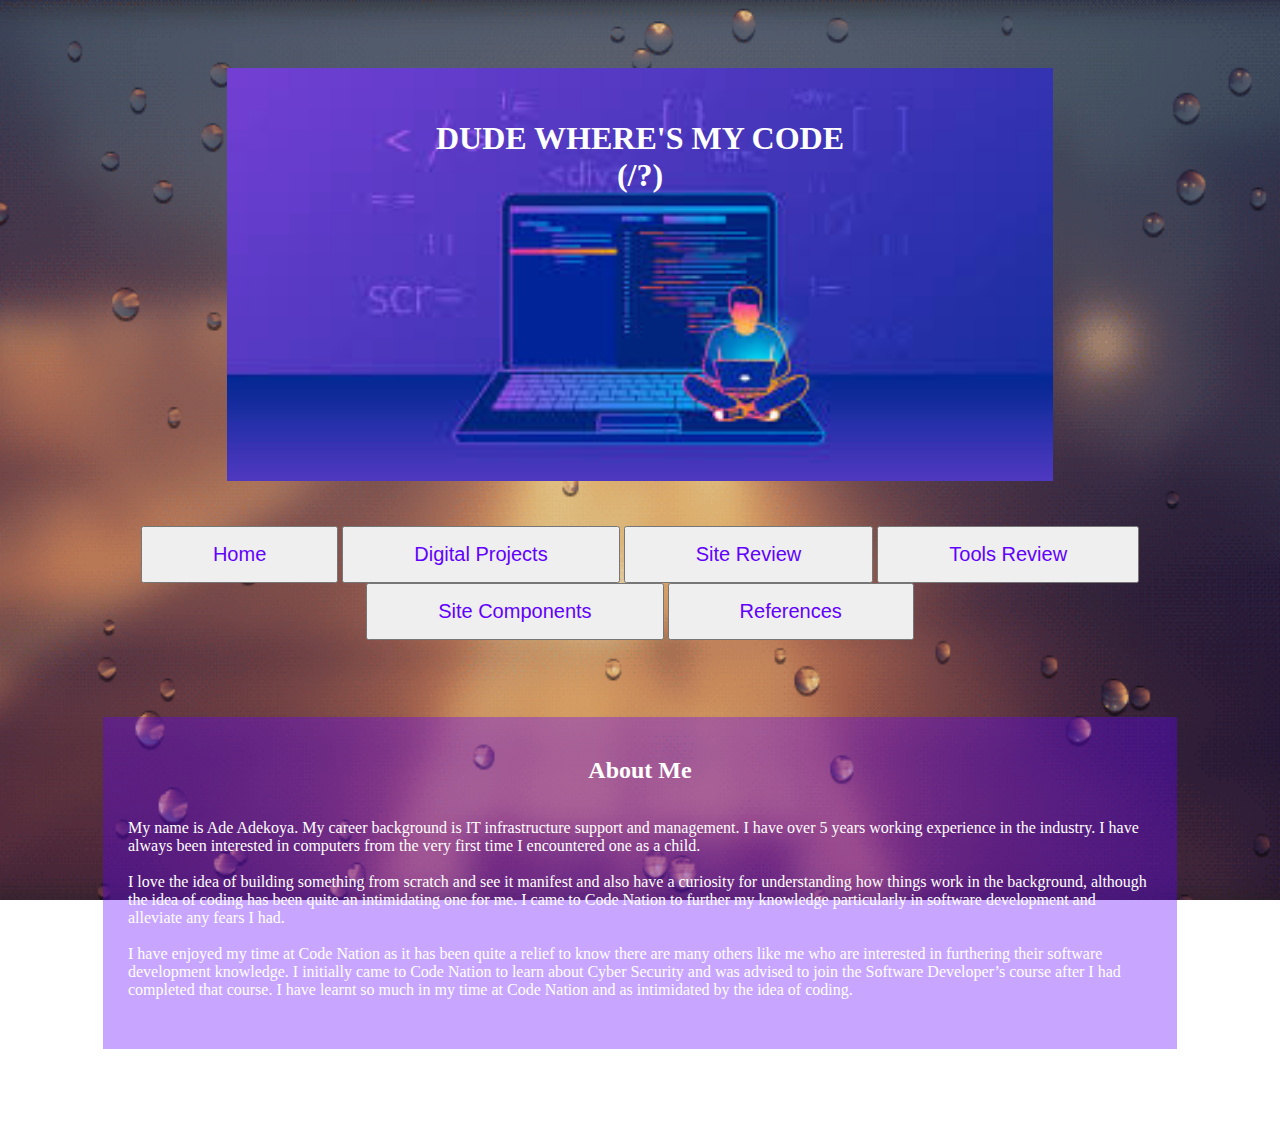
<file: index.html>
<!DOCTYPE html>
<html lang="en">
<head>
    <meta charset="UTF-8">
    <link rel="stylesheet" type="text/css" href="main.css">
    <title>Home</title>
</head>
<body>
    <div class="container">
        <img src = "headerimage.jpeg" alt= "header">
        <div class="centered"><h1>DUDE WHERE'S MY CODE (/?)</h1></div>
    </div>
    <div class ="centre"> 
        <button > <a class= "button" href="index.html">Home </button></a>  
        <button  > <a class= "button" href="index1.html">Digital Projects</button></a>
        <button > <a class= "button" href= "index2.html">Site Review</button></a>
        <button > <a class= "button" href="index3.html">Tools Review</button></a>
        <button > <a class= "button" href="index5.html">Site Components</button></a>
        <button > <a class= "button" href="index4.html">References</button></a>
    </div>
<p>
    <div class="textframe">
<h2 class="centre">About Me</h2>
    My name is Ade Adekoya. My career background is IT infrastructure support and management.
    I have over 5 years working experience in the industry.
    I have always been interested in computers from the very first time I encountered one as a child. 
<br>
<br>
    I love the idea of building something from scratch and see it manifest and also have a curiosity
for understanding how things work in the background, although the idea of coding has been quite 
an intimidating one for me. I came to Code Nation to further my knowledge particularly in 
software development and alleviate any fears I had.
<br>
<br>
    I have enjoyed my time at Code Nation as it has been quite a relief to know there are many others
 like me who are interested in furthering their software development knowledge. I initially came 
 to Code Nation to learn about Cyber Security and was advised to join the Software Developer’s 
 course after I had completed that course. I have learnt so much in my time at Code Nation 
 and as intimidated by the idea of coding.
</div>
</p>    
</body>
</html>
</file>
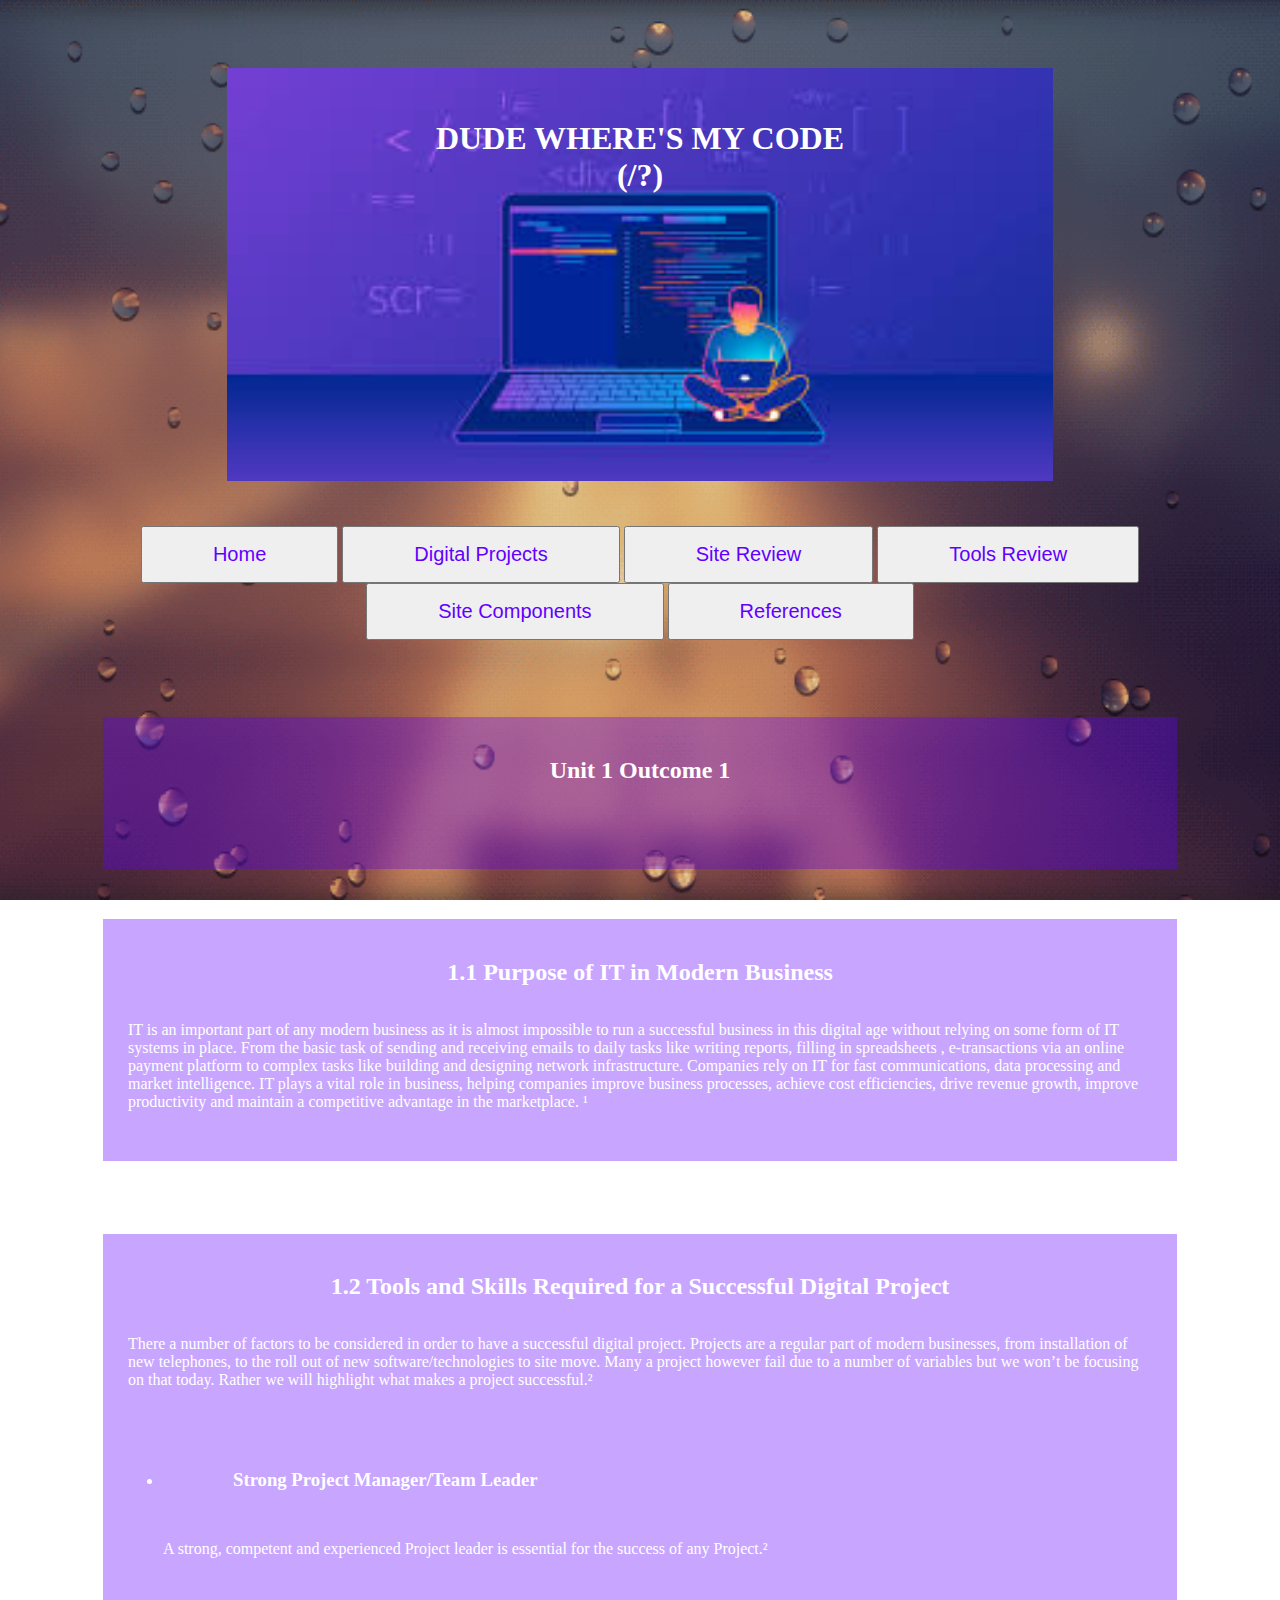
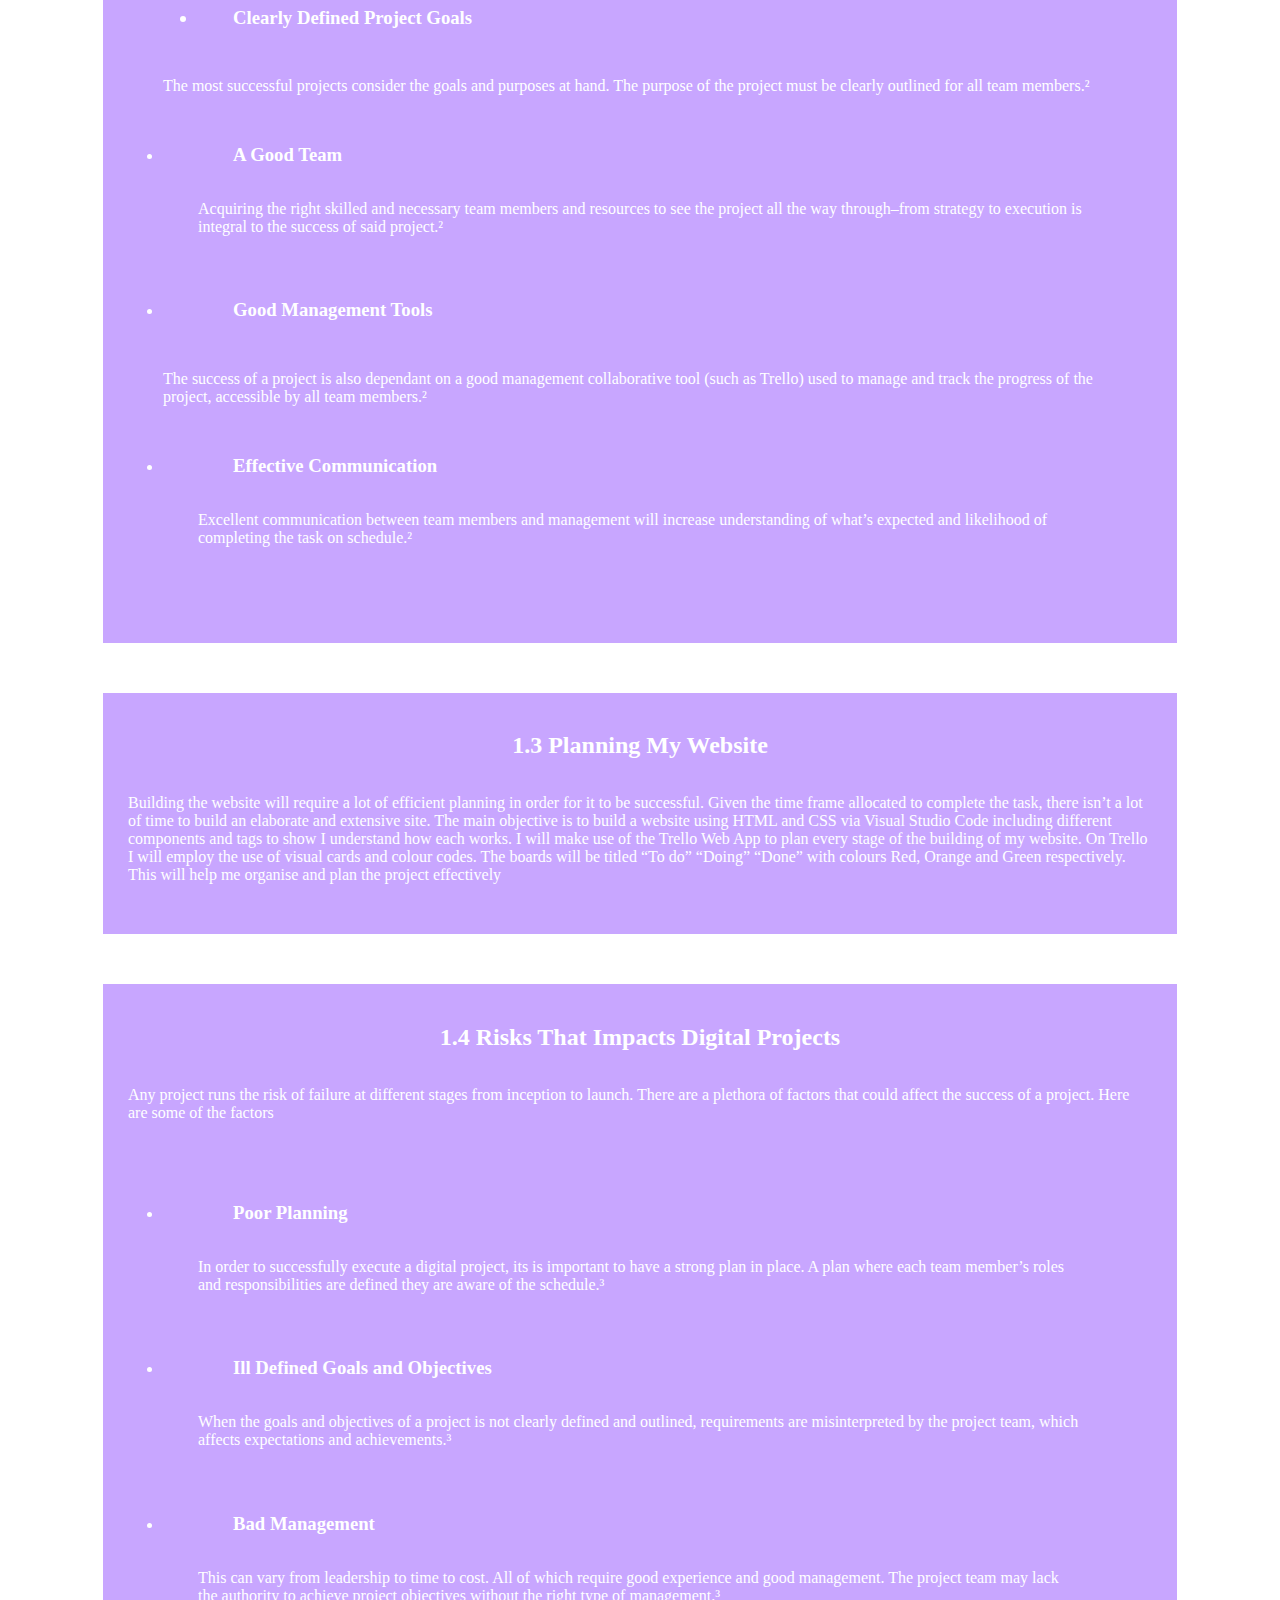
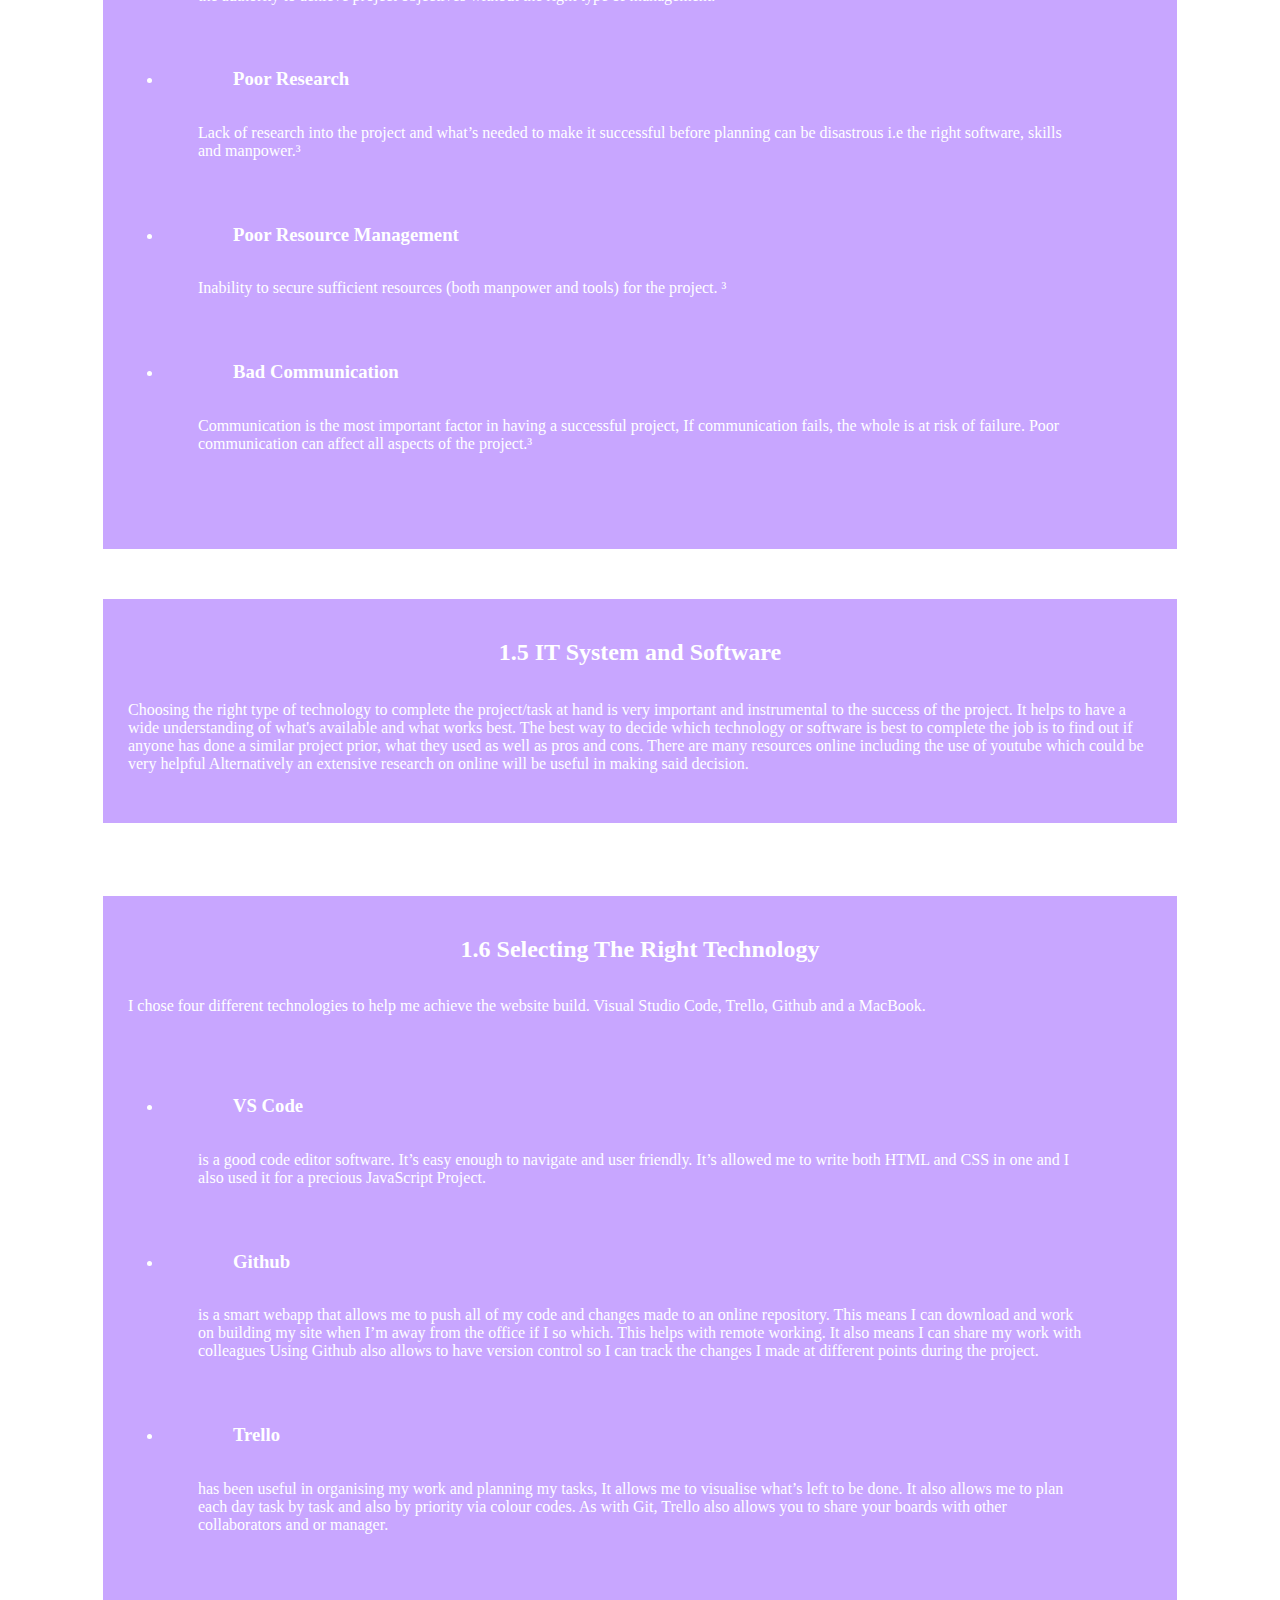
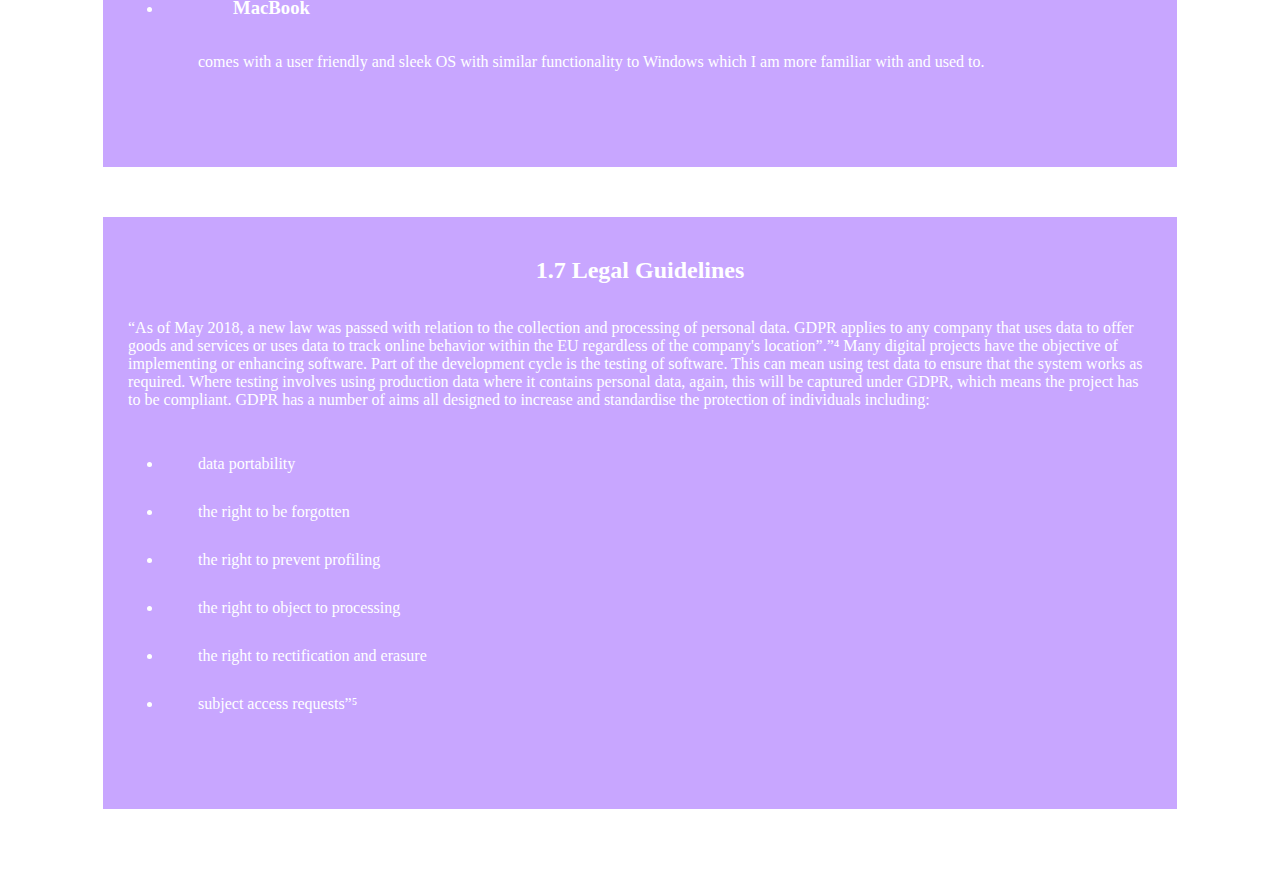
<file: index1.html>
<!DOCTYPE html>
<html lang="en">
<head>
    <meta charset="UTF-8">
    <link rel="stylesheet" type="text/css" href="main.css">
    <title>Unit 1 Outcome 1</title>
</head>
<body>
        <div class="container">
                <img src = "headerimage.jpeg" alt= "header">
                <div class="centered"><h1>DUDE WHERE'S MY CODE (/?)</h1></div>
            </div>
            <div class="centre"> 
                    <button > <a class= "button" href="index.html">Home </button></a>  
                    <button  > <a class= "button" href="index1.html">Digital Projects</button></a>
                    <button > <a class= "button" href= "index2.html">Site Review</button></a>
                    <button > <a class= "button" href="index3.html">Tools Review</button></a>
                    <button > <a class= "button" href="index5.html">Site Components</button></a>
                    <button > <a class= "button" href="index4.html">References</button></a>
    </div>
    <p>
            <div class="textframe">
        <h2 class="centre">Unit 1 Outcome 1</h2>
            </div>
        <div class="textframe">
                <h2 class="centre">1.1 Purpose of IT in Modern Business</h2> 
                IT is an important part of any modern business as it is almost impossible to run a successful 
                business in this digital age without relying on some form of IT systems in place. From the basic 
                task of sending and receiving emails to daily tasks like writing reports, filling in spreadsheets
                , e-transactions via an online payment platform to complex tasks like building and designing network
                 infrastructure. Companies rely on IT for fast communications, data processing and market 
                 intelligence. IT plays a vital role in business, helping companies improve business processes, 
                 achieve cost efficiencies, drive revenue growth, improve productivity and maintain a competitive 
                 advantage in the marketplace. ¹
                </div>
                <br>
                <div class="textframe">
                <h2 class="centre">1.2 Tools and Skills Required for a Successful Digital Project</h2>
                There a number of factors to be considered in order to have a successful digital project. 
                Projects are a regular part of modern businesses, from installation of new telephones, 
                to the roll out of new software/technologies to site move. Many a project however fail 
                due to a number of variables but we won’t be focusing on that today. Rather we will 
                highlight what makes a project successful.²
                <ul>
                   <li><h3>Strong Project Manager/Team Leader</li> 
                A strong, competent and experienced Project leader is essential for the success of any Project.²
                </h3>
                
                <h3><li>Clearly Defined Project Goals</h3>
                The most successful projects consider the goals and purposes at hand. The purpose of the
                 project must be clearly outlined for all team members.²
                </li>
                
                <li><h3>A Good Team</h3>
                Acquiring  the right skilled and necessary team members and resources to see the project 
                all the way through–from strategy to execution is integral to the success of said project.²
                </li>
                
                <li><h3>Good Management Tools</li>
                The success of a project is also dependant on a good management collaborative tool 
                (such as Trello) used to manage and track the progress of the project, accessible by 
                all team members.²
                </h3>
                
                <li><h3>Effective Communication</h3>
                Excellent communication between team members and management  will increase understanding
                of what’s expected and likelihood of completing the task on schedule.²
                </li>
                </ul>
                </div>
                <div class="textframe">
                <h2 class="centre">1.3 Planning My Website</h2>
                Building the website will require a lot of efficient planning in order for it to be successful. 
                Given the time frame allocated to complete the task, there isn’t a lot of time to build an 
                elaborate and extensive site. The main objective is to build a website using HTML and CSS 
                via Visual Studio Code including different components and tags to show I understand how 
                each works. I will make use of the Trello Web App to plan every stage of the building of 
                my website.  On Trello I will employ the use of visual cards and colour codes. The boards 
                will be titled “To do” “Doing” “Done” with colours Red, Orange and Green respectively. 
                This will help me organise and plan the project effectively
                </div>
                
                <div class="textframe">
                <h2 class="centre">1.4 Risks That Impacts Digital Projects</h2>
                Any project runs the risk of failure at different stages from inception to launch. 
                There are a plethora of factors that could affect the success of a project. 
                Here are some of the factors
                <ul>
                <li><h3>Poor Planning</h3>
                In order to successfully execute a digital project, its is important to have a strong 
                plan in place. A plan where each team member’s roles and responsibilities are defined 
                they are aware of the schedule.³
                </li>
                
                <li><h3>Ill Defined Goals and Objectives</h3>
                When the goals and objectives of a project is not clearly defined and outlined, requirements
                are misinterpreted by the project team, which affects expectations and achievements.³
                </li>
                
                <li><h3>Bad Management</h3>
                This can vary from leadership to time to cost. All of which require good experience and good
                management. The project team may lack the authority to achieve project objectives without 
                the right type of management.³
                </li>
                
                <li><h3>Poor Research</h3>
                Lack of research into the project and what’s needed to make it successful before planning 
                can be disastrous i.e the right software, skills and manpower.³
                </li>
                
                <li><h3>Poor Resource Management</h3>
                Inability to secure sufficient resources (both manpower and tools) for the project. ³
                </li>
                
                <li><h3>Bad Communication</h3>
                 Communication is the most important factor in having a successful project, If communication 
                 fails, the whole is at risk of failure. Poor communication can affect all aspects of the project.³
            </div>
        </li>
                </ul>
                <div class="textframe">
                 <h2 class="centre">1.5 IT System and Software</h2> 
                    Choosing the right type of technology to complete the project/task at hand is very
                    important and instrumental to the success of the project. It helps to have a wide 
                    understanding of what's available and what works best. 
                    The best way to decide which technology or software is best to complete the job is to find out if anyone 
                    has done a similar project prior, what they used as well as pros and cons. There are many resources online
                    including the use of youtube which could be very helpful
                    Alternatively an extensive research on online will be useful in making said decision. 
                </div>
                <br>
                <div class="textframe">
                <h2 class="centre">1.6 Selecting The Right Technology</h2> 
                I chose four different technologies to help me achieve the website build. Visual Studio Code, Trello, Github and a MacBook.
                <ul>
                        <li><h3>VS Code</h3>
                            is a good code editor software. It’s easy enough to navigate and user friendly. It’s allowed me to write both HTML and CSS in one and I also used it for a precious JavaScript Project.
                        </li>
                        <li><h3>Github</h3>
                            is a smart webapp that allows me to push all of my code and changes made to an online repository. This means I can download and work on building my site when I’m away from the office if I so which. This helps with remote working. It also means I can share my work with colleagues Using Github also allows to have version control so I can track the changes I made at different points during the project.
                        </li>
                        <li><h3>Trello</h3>
                            has been useful in organising my work and planning my tasks, It allows me to visualise what’s left to be done. It also allows me to plan each day task by task and also by priority via colour codes. As with Git, Trello also allows you to share your boards with other collaborators and or manager.
                        </li>
                        <li><h3>MacBook</h3>
                            comes  with a user friendly and sleek OS with similar functionality to Windows which I am more familiar with and used to.
                        </li>
                        </ul>
                </div>
                <div class="textframe">
                        <h2 class="centre">1.7 Legal Guidelines </h2> 
                        “As of May 2018, a new law was passed with relation to the collection and processing of personal data. GDPR applies to any company that uses data to offer goods and services or uses data to track online behavior within the EU regardless of the company's location”.”⁴
                        Many digital projects have the objective of implementing or enhancing software.  Part of the development cycle is the testing of software. This can mean using test data to ensure that the system works as required. Where testing involves using production data where it contains personal data, again, this will be captured under GDPR, which means the project has to be compliant. GDPR has a number of aims all designed to increase and standardise the protection of individuals including:
                        <ul>
                            <li>data portability</li>    
                            <li>the right to be forgotten</li> 
                            <li>the right to prevent profiling</li>
                            <li>the right to object to processing</li>
                                <li>the right to rectification and erasure</li>
                            <li>subject access requests”⁵</li>
</ul>
                       </div>
                    
                    </p>                        

</body>
</html>
</file>
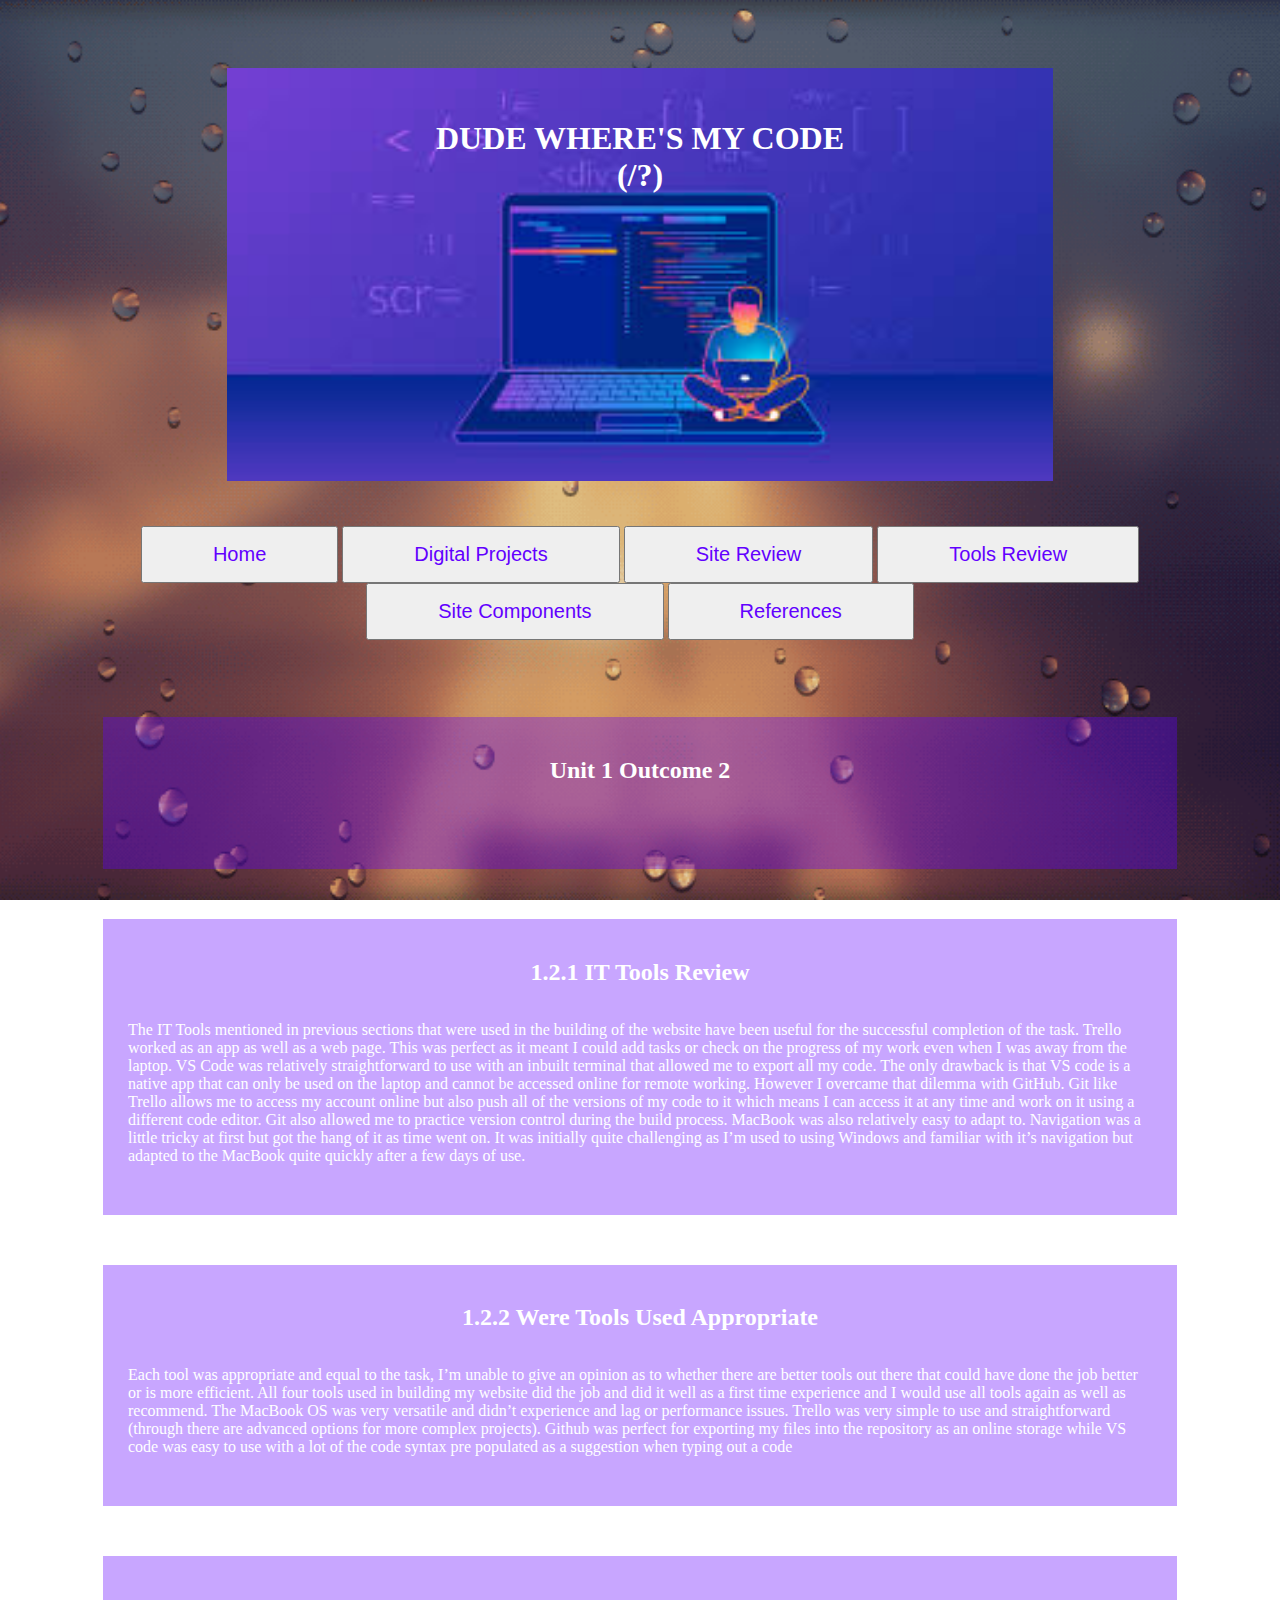
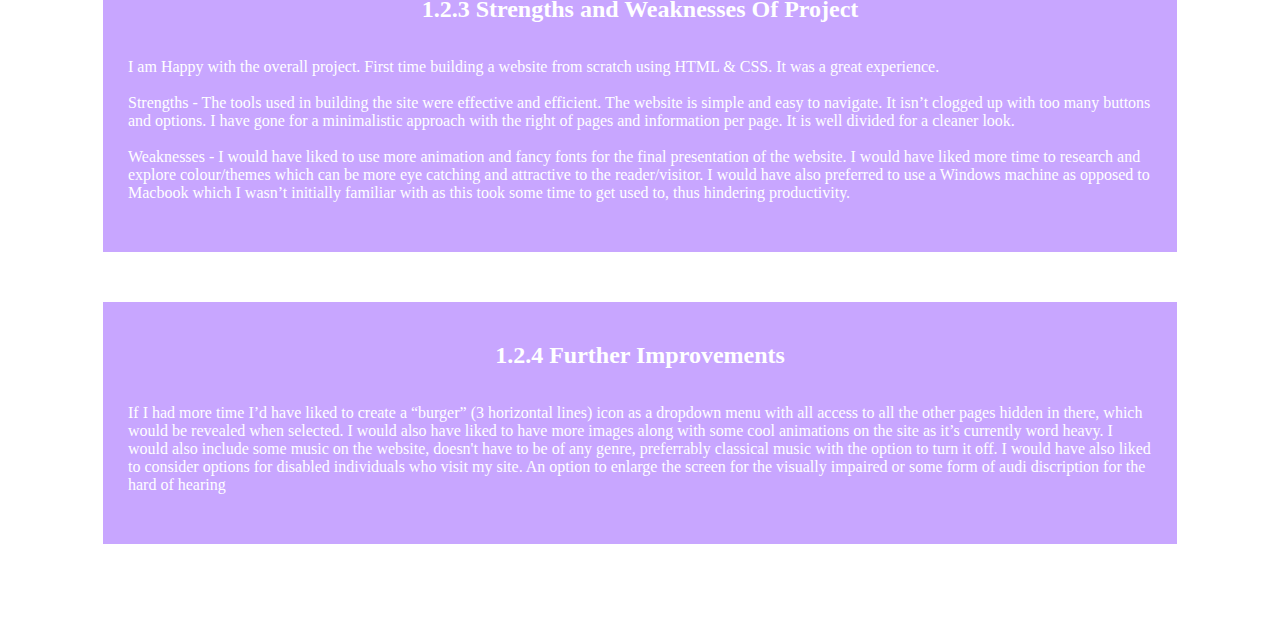
<file: index2.html>
<!DOCTYPE html>
<html lang="en">
<head>
    <meta charset="UTF-8">
    <link rel="stylesheet" type="text/css" href="main.css">
    <title>Unit 1 Outcome 2</title>
</head2>
<body>
        <div class="container">
                <img src = "headerimage.jpeg" alt= "header">
                <div class="centered"><h1>DUDE WHERE'S MY CODE (/?)</h1></div>
            </div>
            <div class="centre"> 
                    <button > <a class= "button" href="index.html">Home </button></a>  
                    <button  > <a class= "button" href="index1.html">Digital Projects</button></a>
                    <button > <a class= "button" href= "index2.html">Site Review</button></a>
                    <button > <a class= "button" href="index3.html">Tools Review</button></a>
                    <button > <a class= "button" href="index5.html">Site Components</button></a>
                    <button > <a class= "button" href="index4.html">References</button></a>
                </div>
    <p>
            <div class="textframe">
                    <h2 class="centre">Unit 1 Outcome 2</h2>
                        </div>
                        <div class="textframe">
                                <h2 class="centre">1.2.1 IT Tools Review</h2>  
                                The IT Tools mentioned in previous sections that were used in the building of the website have been useful for the successful completion of the task. Trello worked as an app as well as a web page. This was perfect as it meant I could add tasks or check on the progress of my work even when I was away from the laptop. VS Code was relatively straightforward to use with an inbuilt terminal that allowed me to export all my code. The only drawback is that VS code is a native app that can only be used on the laptop and cannot be accessed online for remote working.  However I overcame that dilemma with GitHub. Git like Trello allows me to access my account online but also push all of the versions of my code to it which means I can access it at any time and work on it using a different code editor. Git also allowed me to practice version control during the build process. MacBook was also relatively easy to adapt to. Navigation was a little tricky at first but got the hang of it as time went on. It was initially quite challenging as I’m used to using Windows and familiar with it’s navigation but adapted to the MacBook quite quickly after a few days of use. 
           </div>
           
           <div class="textframe">
                <h2 class="centre">1.2.2 Were Tools Used Appropriate</h2>
                Each tool was appropriate and equal to the task, I’m unable to give an opinion as to whether there are better tools out there that could have done the job better or is more efficient. All four tools used in building my website did the job and did it well as a first time experience and I would use all tools again as well as recommend. The MacBook OS was very versatile and didn’t experience and lag or performance issues. Trello was very simple to use and straightforward (through there are advanced options for more complex projects). Github was perfect for exporting my files into the repository as an online storage while VS code was easy to use with a lot of the code syntax pre populated as a suggestion when typing out a code
                </div>

                <div class="textframe">
                        <h2 class="centre">1.2.3 Strengths and Weaknesses Of Project</h2>
                        I am Happy with the overall project. First time building a website from scratch using HTML & CSS. It was a great experience. 
<br>
<br>
Strengths - The tools used in building the site were effective and efficient. The website is simple and easy to navigate. It isn’t clogged up with too many buttons and options. I have gone for a minimalistic approach with the right of pages and information per page. It is well divided for a cleaner look.
<br>
<br>
Weaknesses - I would have liked to use more animation and fancy fonts for the final presentation of the website. I would have liked more time to research and explore colour/themes which can be more eye catching and attractive to the reader/visitor. I would have also preferred to use a Windows machine as opposed to Macbook which I wasn’t initially familiar with as this took some time to get used to, thus hindering productivity.
                        </div>        
                        <div class="textframe">
                                <h2 class="centre">1.2.4 Further Improvements</h2>
                                If I had more time I’d have liked to create a “burger” (3 horizontal lines) icon as a dropdown menu with all access to all the other pages hidden in there, which would be revealed when selected. I would also have liked to have more images along with some cool animations on the site as it’s currently word heavy. I would also include some music on the website, doesn't have to be of any genre, preferrably classical music with the option to turn it off. I would have also liked to consider options for disabled individuals who visit my site. An option to enlarge the screen for the visually impaired or some form of audi discription for the hard of hearing
                                </div>                        


    </p>
            
    
    
</body>
</html>
</file>
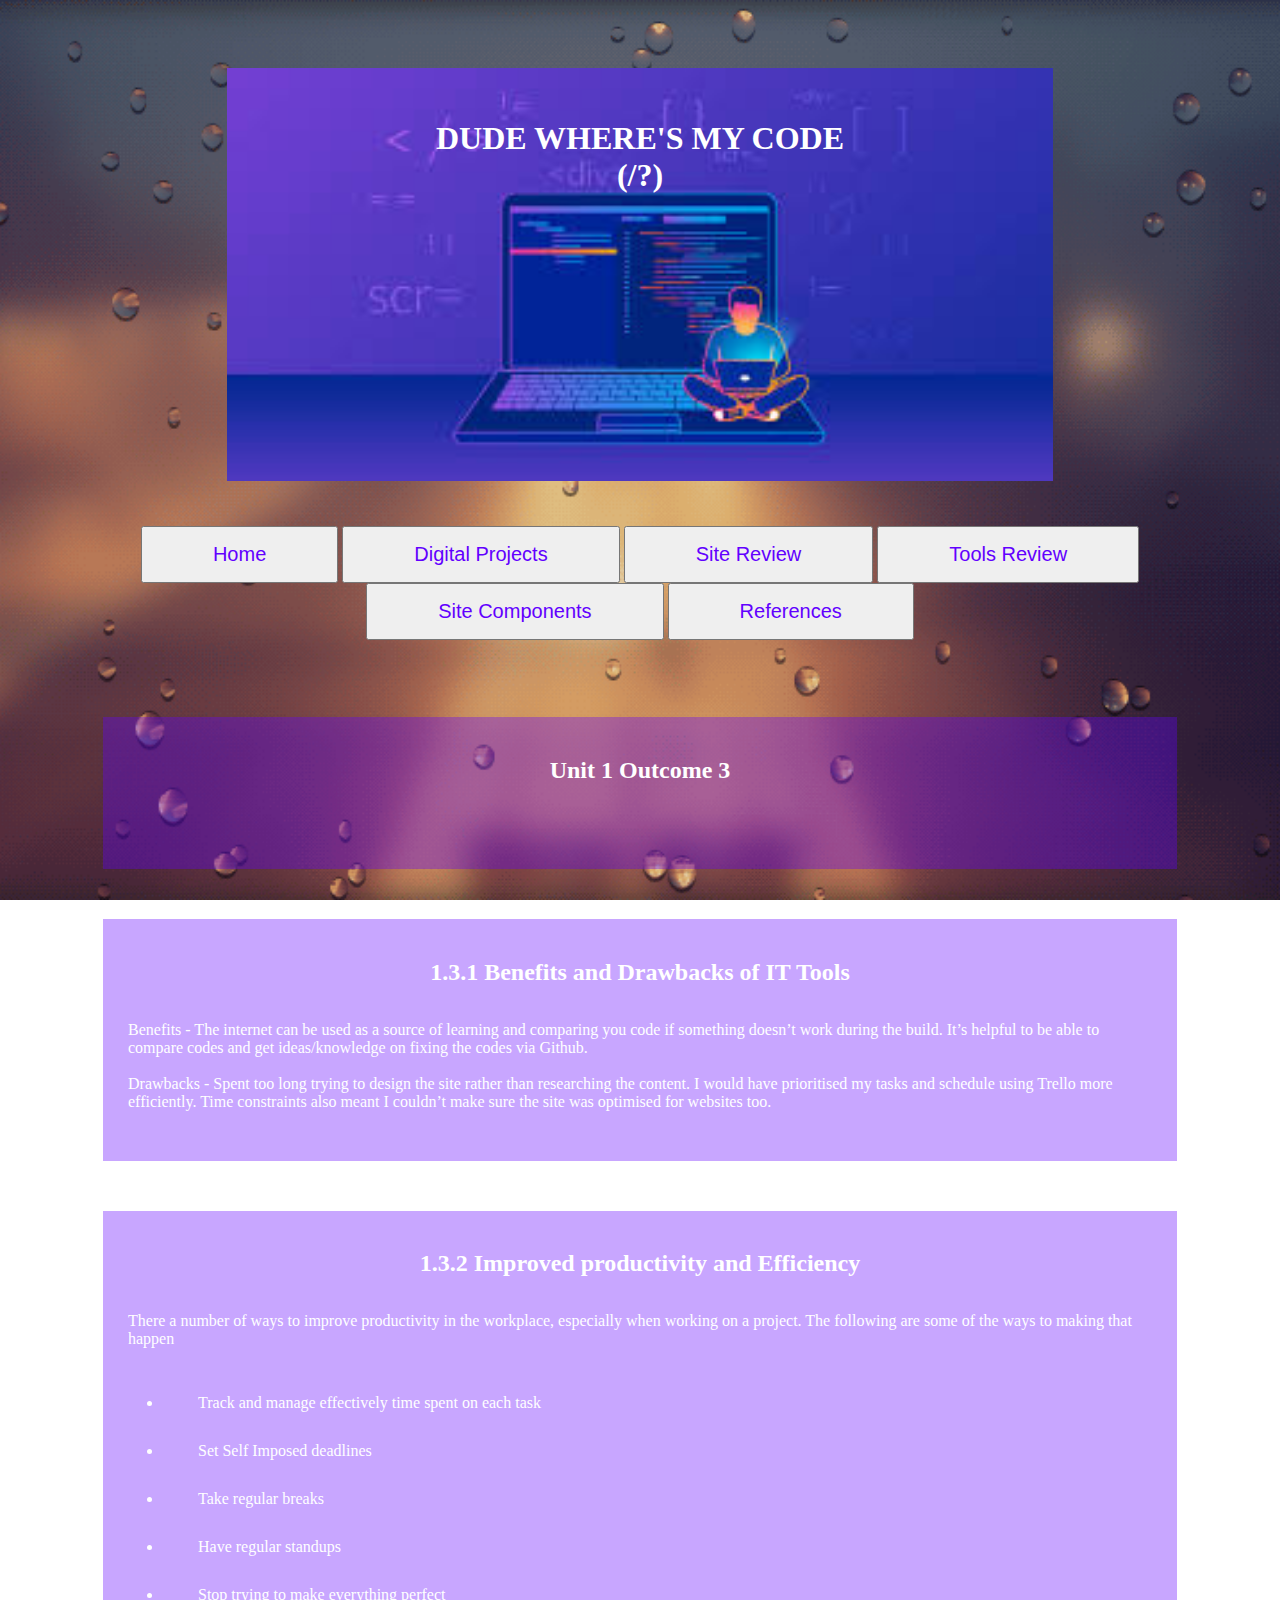
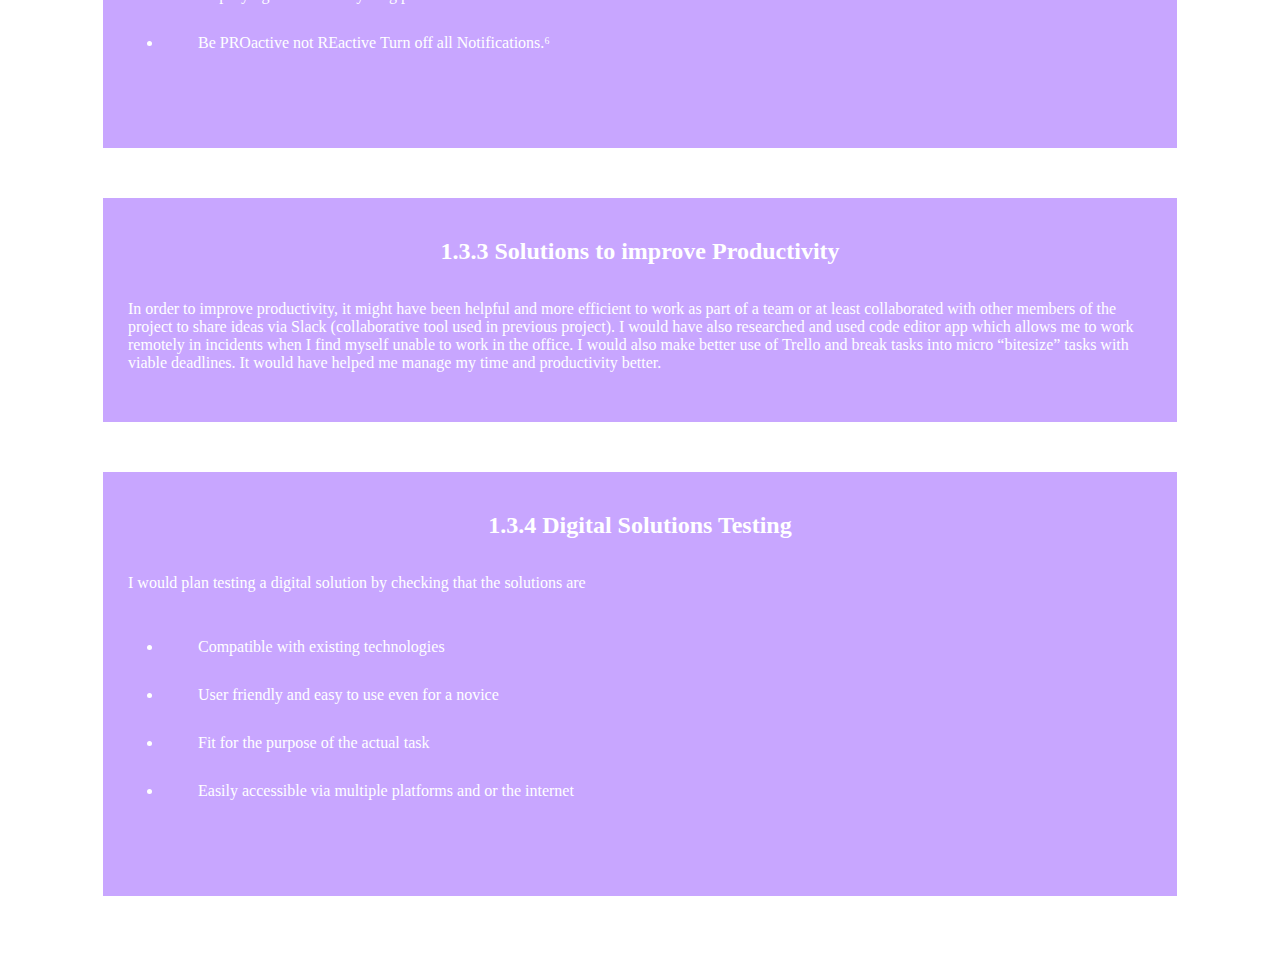
<file: index3.html>
<!DOCTYPE html>
<html lang="en">
<head>
    <meta charset="UTF-8">
    <link rel="stylesheet" type="text/css" href="main.css">
    <title>Unit 1 Outcome 3</title>
</head>
<body>
        <div class="container">
                <img src = "headerimage.jpeg" alt= "header">
                <div class="centered"><h1>DUDE WHERE'S MY CODE (/?)</h1></div>
            </div>
            <div class="centre"> 
                    <button > <a class= "button" href="index.html">Home </button></a>  
                    <button  > <a class= "button" href="index1.html">Digital Projects</button></a>
                    <button > <a class= "button" href= "index2.html">Site Review</button></a>
                    <button > <a class= "button" href="index3.html">Tools Review</button></a>
                    <button > <a class= "button" href="index5.html">Site Components</button></a>
                    <button > <a class= "button" href="index4.html">References</button></a>
                </div>
                <p>
                        <div class="textframe">
                                <h2 class="centre">Unit 1 Outcome 3</h2>
                                    </div>
                                    <div class="textframe">
                                            <h2 class="centre">1.3.1 Benefits and Drawbacks of IT Tools
                                                </h2>  
                                                Benefits -  The internet can be used as a source of learning and comparing you code if something doesn’t work during the build. It’s helpful to be able to compare codes and get ideas/knowledge on fixing the codes via Github.
<br>
<br>
                                                Drawbacks - Spent too long trying to design the site rather than researching the content. I would have prioritised my tasks and schedule using Trello more efficiently. Time constraints also meant I couldn’t make sure the site was optimised for websites too.                
                       </div>
                       
                       <div class="textframe">
                            <h2 class="centre">1.3.2 Improved productivity and Efficiency                                </h2>
                            There a number of ways to improve productivity in the workplace, especially when working on a project. The following are some of the ways to making that happen
                            <ul>
                           <li>Track and manage effectively time spent on each task</li>
                            <li>Set Self Imposed deadlines</li>
                            <li>Take regular breaks</li>
                        <li>Have regular standups</li>
                            <li>Stop trying to make everything perfect</li>
                            <li>Be PROactive not REactive
                            Turn off all Notifications.⁶</li>

                            </ul>
                                                        </div>
            <div class="textframe">
                <h2 class="centre">1.3.3 Solutions to improve Productivity
                    </h2>
                    In order to improve productivity, it might have been helpful and more efficient to work as part of a team or at least collaborated with other members of the project to share ideas via Slack (collaborative tool used in previous project). I would have also researched and used code editor app which allows me to work remotely in incidents when I find myself unable to work in the office. I would also make better use of Trello and break tasks into micro “bitesize” tasks with viable deadlines. It would have helped me manage my time and productivity better.
                </div>
                <div class="textframe">
                        <h2 class="centre">1.3.4 Digital Solutions Testing                                </h2>
                        I would plan testing a digital solution by checking that the solutions are
                        <ul>
                       <li>Compatible with existing technologies
                        </li>
                        <li>User friendly and easy to use even for a novice
                            </li>
                        <li>Fit for the purpose of the actual task</li>
                    <li>Easily accessible via multiple platforms and or the internet
                        </li>
                        
                        </ul>
                                                    </div>
        
            
                </p>
    
</body>
</html>
</file>
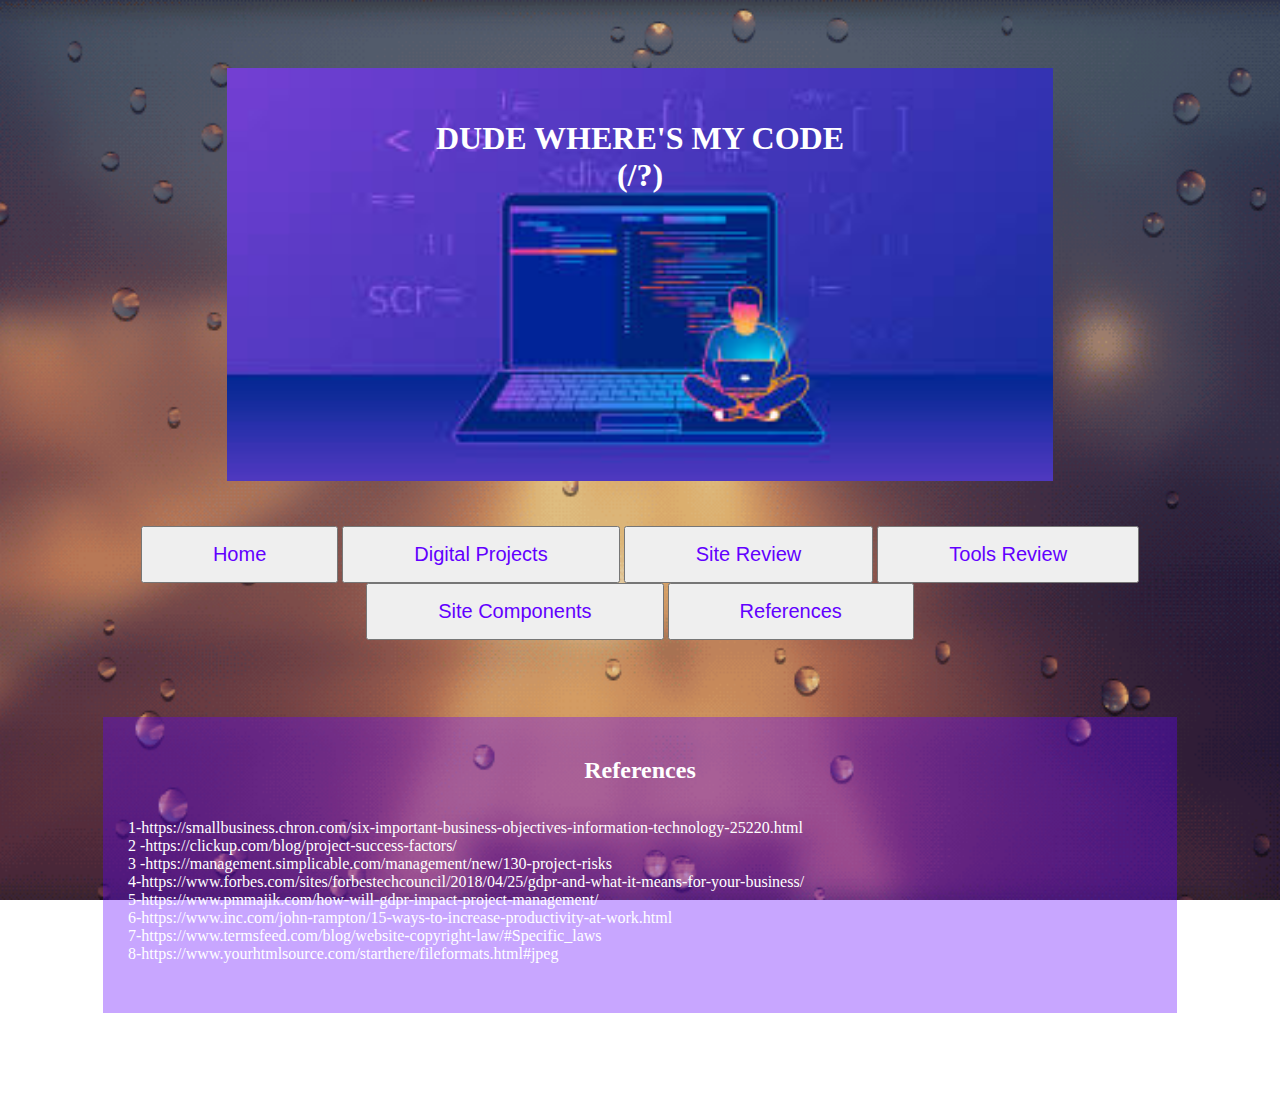
<file: index4.html>
<!DOCTYPE html>
<html lang="en">
<head>
    <meta charset="UTF-8">
    <link rel="stylesheet" type="text/css" href="main.css">
    <title>References</title>
</head>
<body>
    
        <div class="container">
                <img src = "headerimage.jpeg" alt= "header">
                <div class="centered"><h1>DUDE WHERE'S MY CODE (/?)</h1></div>
            </div>
            <div class="centre"> 
                    <button > <a class= "button" href="index.html">Home </button></a>  
                    <button  > <a class= "button" href="index1.html">Digital Projects</button></a>
                    <button > <a class= "button" href= "index2.html">Site Review</button></a>
                    <button > <a class= "button" href="index3.html">Tools Review</button></a>
                    <button > <a class= "button" href="index5.html">Site Components</button></a>
                    <button > <a class= "button" href="index4.html">References</button></a>
                </div>
<p>
                <div class="textframe">
                        <h2 class="centre"> References </h2>
                1-https://smallbusiness.chron.com/six-important-business-objectives-information-technology-25220.html
                <br>
                2 -https://clickup.com/blog/project-success-factors/
                <br>
                3 -https://management.simplicable.com/management/new/130-project-risks
                <br>
                4-https://www.forbes.com/sites/forbestechcouncil/2018/04/25/gdpr-and-what-it-means-for-your-business/
                <br>
5-https://www.pmmajik.com/how-will-gdpr-impact-project-management/
<br>
6-https://www.inc.com/john-rampton/15-ways-to-increase-productivity-at-work.html
<br>
7-https://www.termsfeed.com/blog/website-copyright-law/#Specific_laws
<br>
8-https://www.yourhtmlsource.com/starthere/fileformats.html#jpeg

                </div>
    </p>
</body>
</html>
</file>
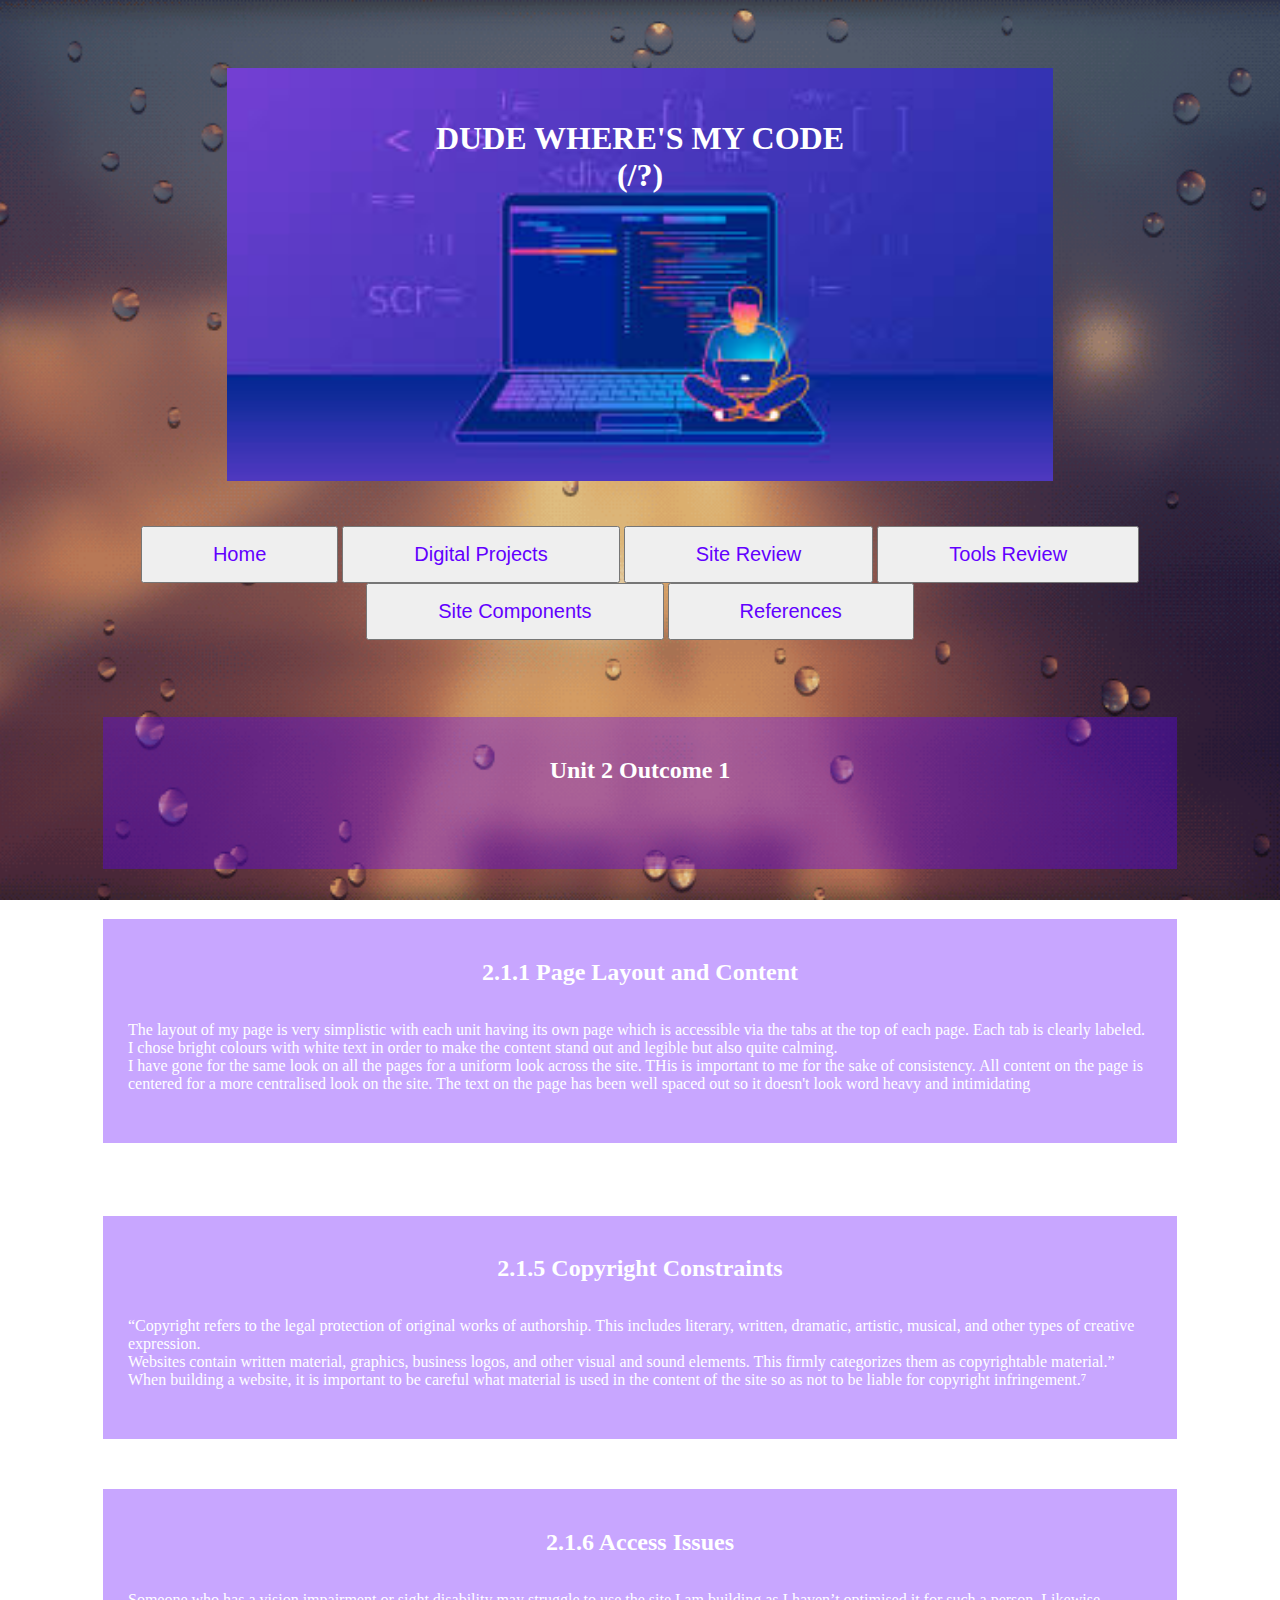
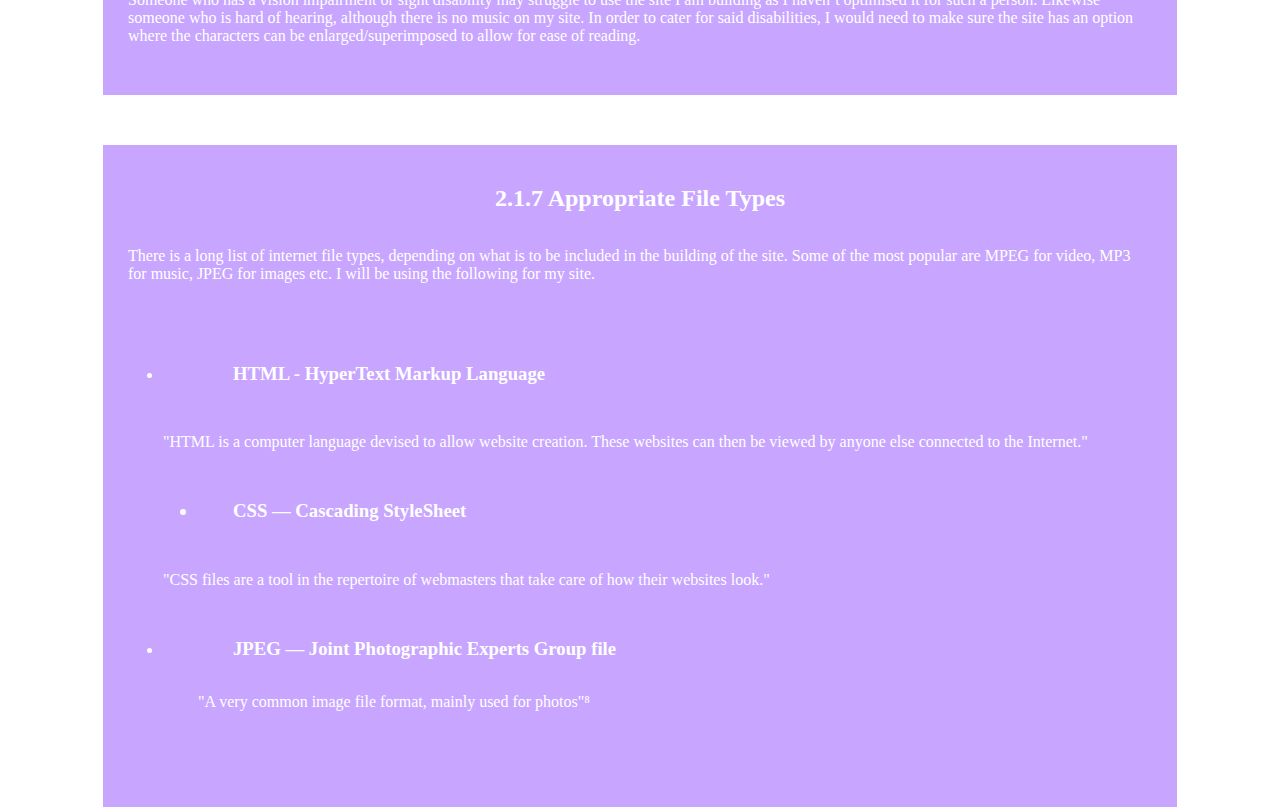
<file: index5.html>
<!DOCTYPE html>
<html lang="en">
<head>
    <meta charset="UTF-8">
    <link rel="stylesheet" type="text/css" href="main.css">
    <title>Unit 2 Outcome 1</title>
</head>
<body>
        <div class="container">
                <img src = "headerimage.jpeg" alt= "header">
                <div class="centered"><h1>DUDE WHERE'S MY CODE (/?)</h1></div>
            </div>
            <div class="centre"> 
                    <button > <a class= "button" href="index.html">Home </button></a>  
                    <button  > <a class= "button" href="index1.html">Digital Projects</button></a>
                    <button > <a class= "button" href= "index2.html">Site Review</button></a>
                    <button > <a class= "button" href="index3.html">Tools Review</button></a>
                    <button > <a class= "button" href="index5.html">Site Components</button></a>
                    <button > <a class= "button" href="index4.html">References</button></a>
    </div>
    <p>
            <div class="textframe">
        <h2 class="centre">Unit 2 Outcome 1</h2>
            </div>
        <div class="textframe">
                <h2 class="centre">2.1.1 Page Layout and Content</h2> 
                The layout of my page is very simplistic with each unit having its own page which is accessible via the tabs at the top of each page. Each tab is clearly labeled. I chose bright colours with white text in order to make the content stand out and legible but also quite calming.
                <br>
                I have gone for the same look on all the pages for a uniform look across the site. THis is important to me for the sake of consistency. All content on the page is centered for a more centralised look on the site. The text on the page has been well spaced out so it doesn't look word heavy and intimidating
                </div>
                <br>
                <div class="textframe">
                        <h2 class="centre">2.1.5 Copyright Constraints </h2>
                        “Copyright refers to the legal protection of original works of authorship. This includes literary, written, dramatic, artistic, musical, and other types of creative expression.
<br>
Websites contain written material, graphics, business logos, and other visual and sound elements. This firmly categorizes them as copyrightable material.”
<br>
When building a website, it is important to be careful what material is used in the content of the site so as not to be liable for copyright infringement.⁷
                        </div>
                        <div class="textframe">
                                <h2 class="centre">2.1.6 Access Issues</h2>
                                Someone who has a vision impairment or sight disability may struggle to use the site I am building as I haven’t optimised it for such a person. Likewise someone who is hard of hearing, although there is no music on my site. In order to cater for said disabilities, I would need to make sure the site has an option where the characters can be enlarged/superimposed to allow for ease of reading.
                                </div>
                                <div class="textframe">
                                        <h2 class="centre">2.1.7 Appropriate File Types</h2>
                                        There is a long list of internet file types, depending on what is to be included in the building of the site. Some of the most popular are MPEG for video, MP3 for music, JPEG for images etc. I will be using the following for my site.
                                        <ul>
                                           <li><h3>HTML -  HyperText Markup Language</li> 
                                            "HTML is a computer language devised to allow website creation. These websites can then be viewed by anyone else connected to the Internet."
                                        </h3>
                                        
                                        <h3><li>CSS — Cascading StyleSheet</h3>
                                            "CSS files are a tool in the repertoire of webmasters that take care of how their websites look."
                                        </li>
                                        
                                        <li><h3>JPEG — Joint Photographic Experts Group file</h3>
                                            "A very common image file format, mainly used for photos"⁸

                                        </li>
                                    
                                        </ul>
                                        </div>
</body>
</html>
</file>
<file: main.css>
body, html {
    height: 100%;
  }

  body { 
    background-image: url("background2.jpg");
  
    height: 100%; 
  
    background-position: center;
    background-repeat: no-repeat;
    background-size: cover;
    background-attachment: fixed;
  }
  
.centre{
  text-align: center;
}
* { 
  color: white;
}
*{
      box-sizing: border-box;
      padding: 15px 35px 15px 35px;
  }
.textframe {
  margin: 5px 25px 50px 25px;
  padding: 5px 25px 50px 25px;
  background-color: rgba(98, 0, 255, 0.35);
}
img {
  display: block;
  margin-left: auto;
  margin-right: auto;
  width: 85%;
}
.container {
  position: relative;
  text-align: center;
  color: white;
}
.centered {
  position: absolute;
  top: 25%;
  left: 50%;
  transform: translate(-50%, -50%);
}
.button{
  font-size: 20px;
  color: rgb(98, 0, 255);
  text-decoration: none;
}
</file>
